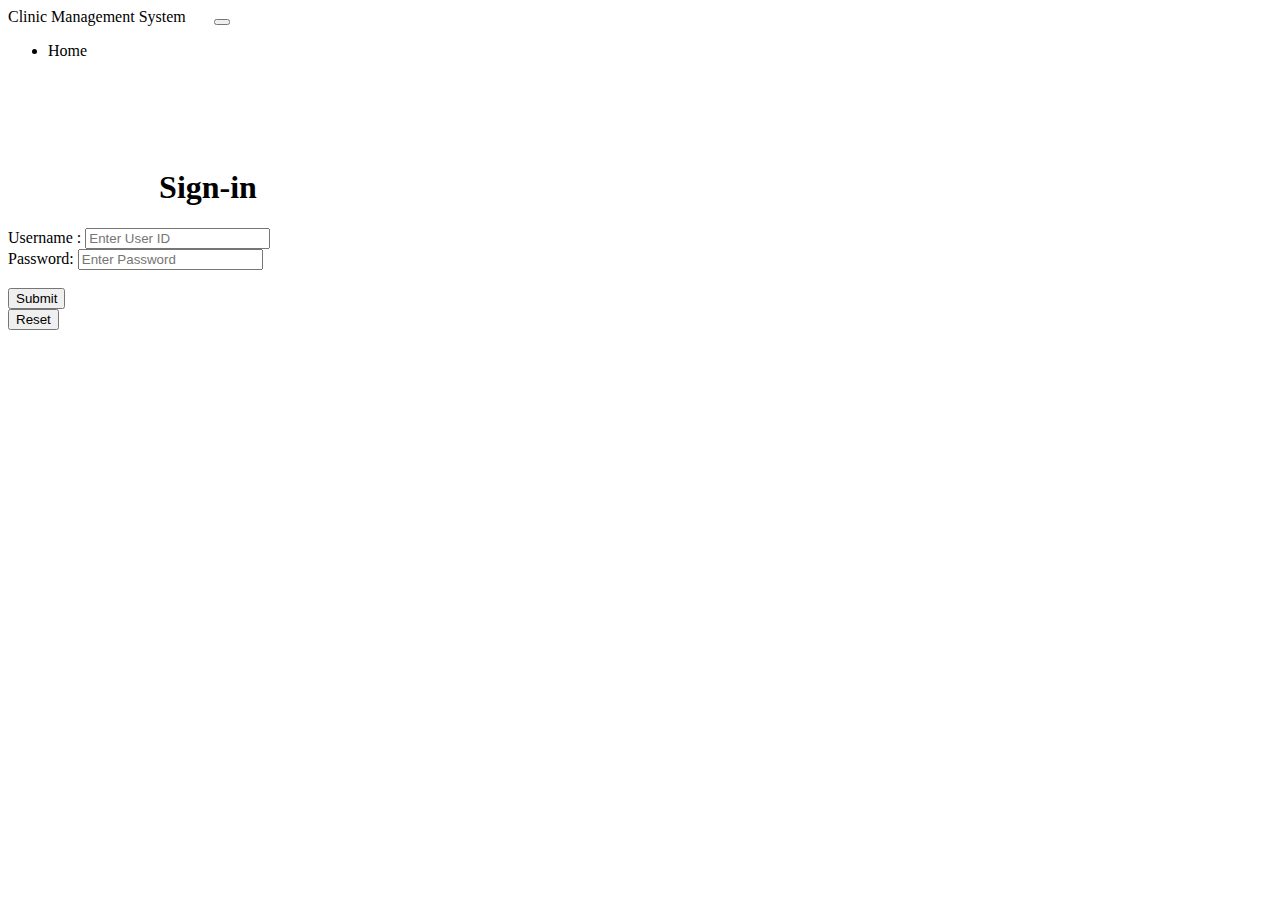
<file: target/classes/templates/login.html>
<!doctype html>
<html lang="en" xmlns:th="https://thymeleaf.org">
  <head>
    <!-- Required meta tags -->
    <meta charset="utf-8">
    <meta name="viewport" content="width=device-width, initial-scale=1">

    <!-- Bootstrap CSS -->
    <link href="https://cdn.jsdelivr.net/npm/bootstrap@5.1.0/dist/css/bootstrap.min.css" rel="stylesheet" integrity="sha384-KyZXEAg3QhqLMpG8r+8fhAXLRk2vvoC2f3B09zVXn8CA5QIVfZOJ3BCsw2P0p/We" crossorigin="anonymous">
	<link rel="stylesheet" href="https://use.fontawesome.com/releases/v5.6.3/css/all.css" integrity="sha384-UHRtZLI+pbxtHCWp1t77Bi1L4ZtiqrqD80Kn4Z8NTSRyMA2Fd33n5dQ8lWUE00s/" crossorigin="anonymous">
	
	
	<link rel="stylesheet" type="text/css" th:href="@{/css/main.css}" />
    <title>Home Page</title>
  </head>
  <body class="login">
   <!-- navbar -->
   <nav class="navbar navbar-expand-lg navbar-dark bg-dark">
  <div class="container-fluid">
    <a class="navbar-brand" th:href="@{/index}">Clinic Management System</a>
    &nbsp; &nbsp; &nbsp;
    <button class="navbar-toggler" type="button" data-bs-toggle="collapse" data-bs-target="#navbarSupportedContent" aria-controls="navbarSupportedContent" aria-expanded="false" aria-label="Toggle navigation">
      <span class="navbar-toggler-icon"></span>
    </button>
    <div class="collapse navbar-collapse" id="navbarSupportedContent">
      <ul class="navbar-nav me-auto mb-2 mb-lg-0">
        <li class="nav-item">
          <a class="nav-link active " aria-current="page" th:href="@{/index}">Home</a>
        </li>
      </ul>
    </div>
  </div>
</nav>
<br>
<br>
<br>
<br>
 <div class = "container ">
		<div class = "row">
			<div class = "col-md-5 mx-auto ">
				<div class="card border-dark" style="width:25rem">
  				<div class="card-body">
					<h1 style="text-align:center;"> Sign-in </h1>
						<form th:action="@{/login}" method="post">
					<!-- 
					 error message 
					<div th:if="${param.error}">
						<div class="alert alert-danger">Invalid username or
							password.</div>
					</div>
				
					logout message 
					<div th:if="${param.logout}">
						<div class="alert alert-info">You have been logged out.</div>
					</div> 
					 -->
				
					
					<div class = "form-group">
						<label for ="username"> Username </label> :
						<input type="text" class = "form-control" id ="username" name = "userName"
						placeholder="Enter User ID" >
					</div>
					
					<div class="form-group">
						<label for="password">Password</label>: <input type="password"
							id="password" name="password" class="form-control"
							placeholder="Enter Password" />
					</div>
					&nbsp;&nbsp;&nbsp;
					<div class="form-group">
						<div class="row">
							<div class="col-sm-6 col-sm-offset-3">
								<input href="adminlogin" type="submit" name="login-submit" id="login-submit"
									class="form-control btn btn-primary" value="Submit"/>
							</div>
							<div class="col-sm-6 col-sm-offset-3">
								<input type="submit" name="login-submit" id="login-submit"
									class="form-control btn btn-primary" value="Reset" />	
							</div>
						</div>
					</div>
				</form>
				<!--<div class="form-group">
						<span>New user? <a href="/" th:href="@{/registration}">Register
								here</a></span>  -->
				</div>
				</div>
				</div>
			</div>
		</div>
	</div>
  </body>
</html>
</file>
